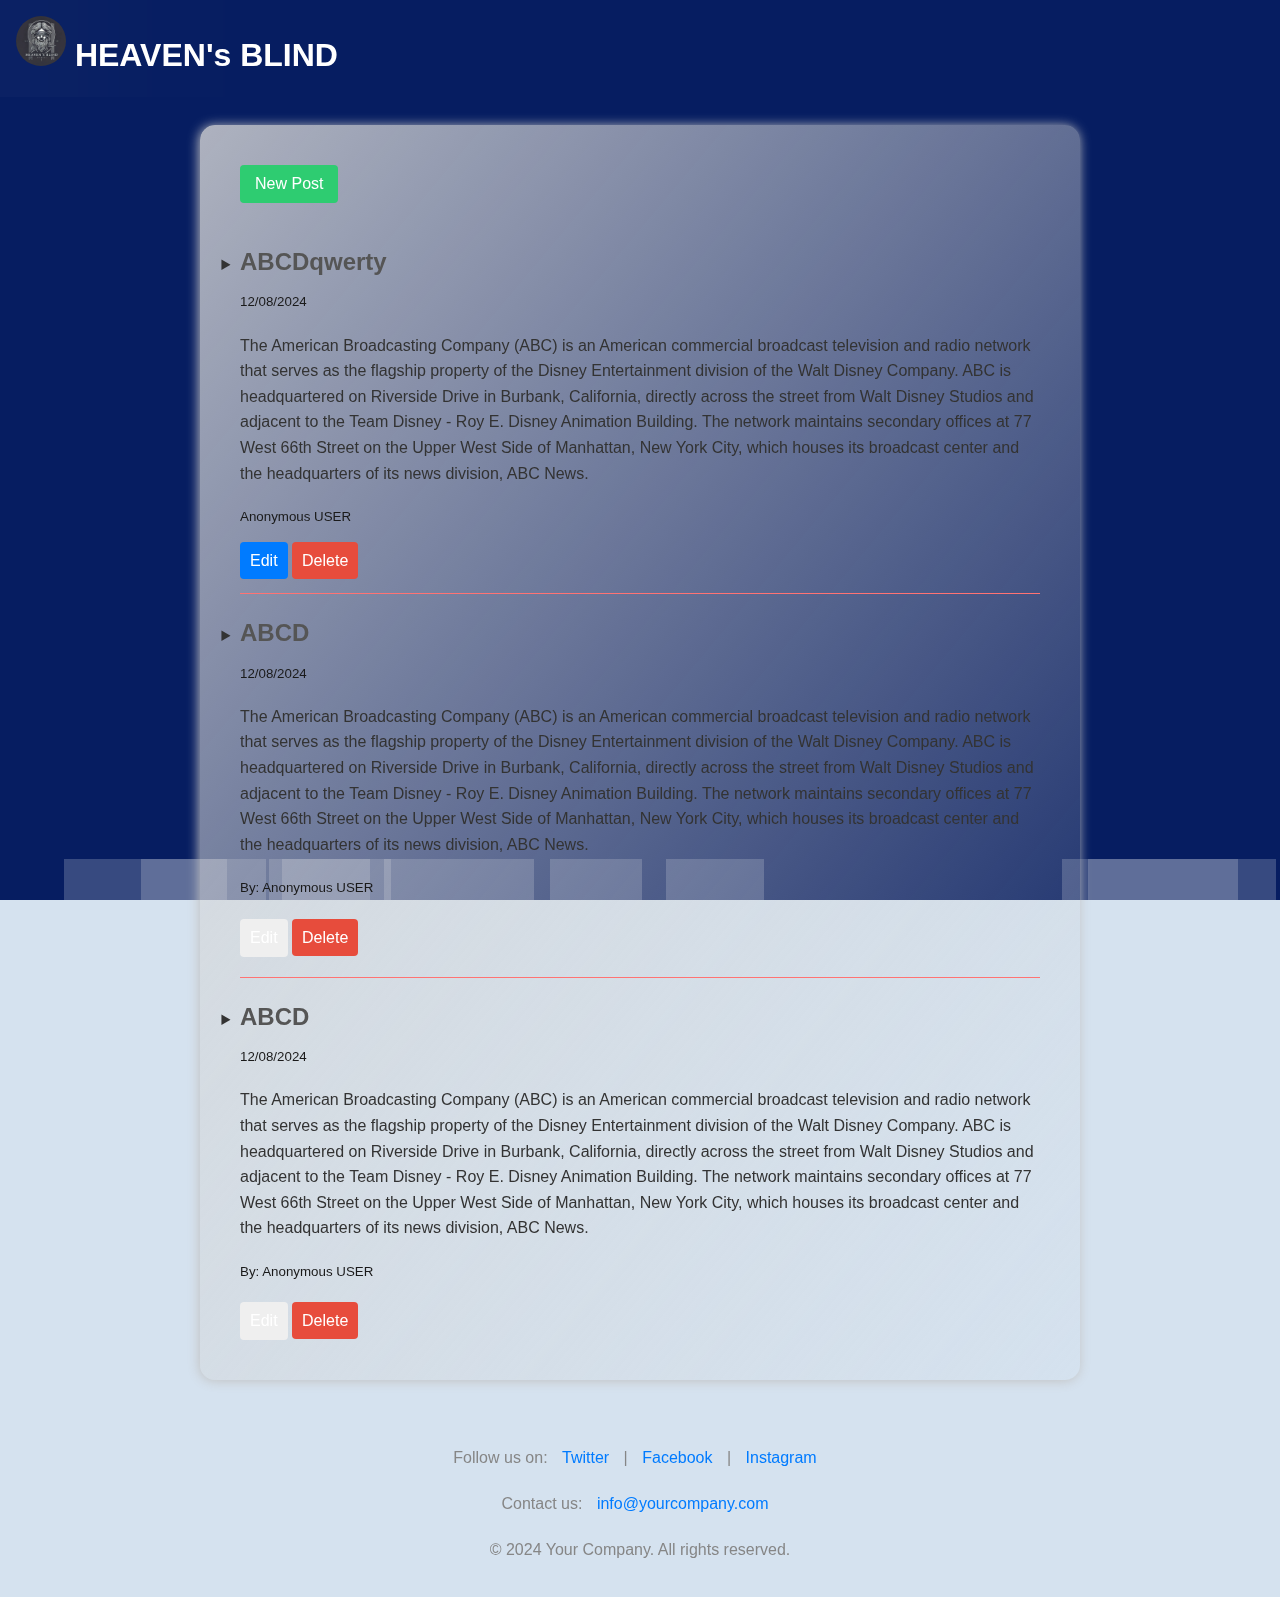
<file: blog/blog.html>
<!DOCTYPE
 html>
<html lang="en">
<head>
    <meta charset="UTF-8">
    <meta name="viewport" content="width=device-width, initial-scale=1.0">
    <link rel="stylesheet" href="https://stackpath.bootstrapcdn.com/bootstrap/4.2.1/css/bootstrap.min.css" integrity="sha384-GJzZqFGwb1QTTN6wy59ffF1BuGJpLSa9DkKMp0DgiMDm4iYMj70gZWKYbI706tWS" crossorigin="anonymous">
    <link rel="stylesheet" href=" ../assets/css/main2.css">
    <title>Blog</title>
</head>

<body>
  <ul class="background">
    <li></li>
    <li>BLOG</li>
    <li>BLOG</li>
    <li>BLOG</li>
    <li></li>
    <li></li>
    <li>BLOG</li>
    <li>BLOG</li>
    <li>BLOG</li>
    <li></li>
  </ul>

  <header id="header">
    <div class="logo" id="logo">
      <img src="../assets/img/logo.webp" alt="logo" class="logo_web">
      HEAVEN's BLIND
    </div>
</header>


<div class="container">
<!-- <a id="newPostBtn" href="#"><button onclick="showForm('newPostForm')" >New Post</button></a> -->

<button id="newPostBtn" onclick="openModal('newPostForm')">New Post</button> 
<ul id="postsList">
    <li>
      <h2 id = "title"> </h2>
      <small id="date" >
      </small>
      <p id ="content"></p>
      <small id="auther"></small>
      <a class="edit" href="#" onclick="openModal('editForm')">Edit</a>
      <a class="delete" href="#">Delete</a>
    </li>

    <li>
      <h2>
        ABCD
      </h2>
      <small>
        12/08/2024
      </small>
      <p>
        The American Broadcasting Company (ABC) is an American commercial broadcast television and radio network that serves as the flagship property of the Disney Entertainment division of the Walt Disney Company. ABC is headquartered on Riverside Drive in Burbank, California, directly across the street from Walt Disney Studios and adjacent to the Team Disney - Roy E. Disney Animation Building. The network maintains secondary offices at 77 West 66th Street on the Upper West Side of Manhattan, New York City, which houses its broadcast center and the headquarters of its news division, ABC News.
      </p>
      <small>By: Anonymous USER </small>
      <button class="edit" onclick="openModal('editForm')">Edit</button>
      <a class="delete" href="#">Delete</a>
    </li>

    <li>
      <h2>
        ABCD
      </h2>
      <small>
        12/08/2024
      </small>
      <p>
        The American Broadcasting Company (ABC) is an American commercial broadcast television and radio network that serves as the flagship property of the Disney Entertainment division of the Walt Disney Company. ABC is headquartered on Riverside Drive in Burbank, California, directly across the street from Walt Disney Studios and adjacent to the Team Disney - Roy E. Disney Animation Building. The network maintains secondary offices at 77 West 66th Street on the Upper West Side of Manhattan, New York City, which houses its broadcast center and the headquarters of its news division, ABC News.
      </p>
      <small>By: Anonymous USER </small>
      <button class="edit" onclick="openModal('editForm')">Edit</button>
      <a class="delete" href="#">Delete</a>
    </li>
</ul>
</div>

  <!-- Modal for forms -->
  <div id="formModal" class="modal">
      <div class="modal-content">
          <span class="close" onclick="closeModal()">&times;</span>
          <div id="formContainer"></div>
      </div>
  </div>
  
<footer class="footer" id="footer">
<div class="footer-content">
<p>Follow us on:
  <a href="https://twitter.com/yourcompany" target="_blank">Twitter</a> |
  <a href="https://facebook.com/yourcompany" target="_blank">Facebook</a> |
  <a href="https://instagram.com/yourcompany" target="_blank">Instagram</a>
</p>
<p>Contact us: <a href="mailto:info@yourcompany.com">info@yourcompany.com</a></p>
<p>&copy; 2024 Your Company. All rights reserved.</p>
</div>
<!-- <a href="/logout" role="button"><i class="fi fi-br-power" style="color: red; font-size: larger;"></i></a> -->
</footer>

<script src="../as.js"></script>

</body>
</html>
</file>
<file: assets/css/main2.css>
/* Reset some default browser styles */
body,
h1,
h2,
p,
ul,
li,
form,
input,
textarea,
a {
  margin: 0;
  padding: 0;
  border: none;
  font-family: "Arial", sans-serif;
}

body {
  background: #d5e2ef;;
  color: #333;
  line-height: 1.6;
  margin-top: 125px;
  transition: all 0.6s ease;
}

.container {
  max-width: 800px;
  margin: 50px auto;
  padding: 20px 40px;
  border-radius: 15px;
  background: linear-gradient(310deg, #fbfbfb00, #d5d5d5cf);
  box-shadow: -1px 1px 12px #c2c2c2;
  
}


/* 
.topic {
  width: 100px;
  height: 40px;
  display: block;
  margin-left: 20px;
  color: #333333;
  background-color: #fff;
  padding: 0.5em;
  border-radius: 15px;
  background: linear-gradient(145deg, #d5d5d5, #fefefe);
  box-shadow:  5px 5px 14px #c2c2c2,
             -5px -5px 14px #ffffff;
  position: fixed;
  
} */

/* header */
header {
  background: rgba(255, 255, 255, 0);
  backdrop-filter: blur(100px);
  color: #ffffff;
  padding: 1em;
  text-align: center;
  width: 100%;
  position: fixed;
  top: 0;
  left: 0;
  display: flex;
  align-items: center;
  transition: all 0.3s ease;
  z-index: 1000;
  font-size: 16px;
  font-weight: 700;
}

nav {
  margin-left: auto;
  font-size: xx-large;
  text-transform: uppercase;
  font-weight: bolder;
  color: rgb(73, 148, 252);
}


.logo {
  font-size: 2em;
  transition: all 0.3s ease;
}

.shrink {
  padding: 10px 10px;
}

.shrink .logo {
  font-size: 1em;
  text-align: left;
  color: #007bff;
}

.body1{
  margin-top: 60px;
}

/* Main content styles */
h1 {
  font-size: 2.5em;
  margin-bottom: 20px;
  /* color: #444; */
}

h2 {
  font-size: 1.5em;
  margin-bottom: 10px;
  color: #555;
}

p,
input,
textarea {
  margin-bottom: 20px;
}

small {
  display: block;
  margin-bottom: 20px;
  color: #1a1a1a;
}

input,
textarea {
  width: 100%;
  padding: 10px;
  border: 1px solid #ddd;
  border-radius: 4px;
  font-size: 1em;
  outline: none;
  transition: border 0.3s;
}

input:focus,
textarea:focus {
  border-color: #007bff;
}

a,
button {
  text-decoration: none;
  /* background-color: #007bff; */
  color: #fff;
  padding: 10px;
  font-size: 1em;
  border: none;
  border-radius: 4px;
  cursor: pointer;
  transition: background-color 0.3s;
}

button.full-width {
  display: block;
  text-align: center;
  width: 100%;
  color: #c2c2c2;
  background-color: #007bff;
}

ul {
  list-style-type: disclosure-closed;
}

li {
  padding: 20px 0;
  border-bottom: 1px solid #ff7373;
}

li:last-child {
  border-bottom: none;
}

a.edit {
  background-color: #007bff;

}

a.delete {
  background-color: #e74c3c;
}

a.delete:hover {
  background-color: #c0392b;
}

.container2 li {
  all: unset;
  border-bottom: 1px solid #ff7373;
}


#newPostBtn {
  margin: 20px 0;
  background-color: #2ecc71;
  padding: 10px 15px;
  font-size: 1em;
  border-radius: 4px;
  cursor: pointer;
  transition: background-color 0.3s;
  border: none;
  color: #fff;
  text-align: center;
  text-decoration: none;
}

#newPostBtn:hover {
  background-color: #27ae60;
}


.footer {
  background: rgba(255, 255, 255, 0);
  backdrop-filter: blur(100px);
  color: #868686;
  text-align: center;
  padding: 15px 0;
  width: 100%;
  bottom: 0;
}

.footer-content {
  max-width: 1000px;
  margin: 0 auto;
}

.footer a {
  color: #007bff;
  text-decoration: none;
}

.footer a:hover {
  text-decoration: underline;
}


/* Mobile Styles (adjust breakpoint as needed) */
@media (max-width: 768px) {
  header {
      padding: 0.5em; /* Reduce padding */
  }

  nav ul {
      margin-top: 5px; /* Add space above the navigation */
      padding-right: 10px;
  }

  nav ul li {
      /* display: block; Stack navigation items */
      margin-right: 4px; /*Add spacing between items*/
      text-align: center; /* Center align navigation links */
      padding: 5px; /* Remove unnecessary padding */
  }
}

.logo_1{
  height: 80px;
  border-radius: 50%;
  padding: 5px;
  border: 1px solid rgb(0, 21, 255);
}
/* background */
@keyframes animate {
  0%{
      transform: translateY(0) rotate(0deg);
      opacity: 1;
      border-radius: 0;
  }
  /* 50%{
    transform: translateY(0) rotate(0deg);
      opacity: 0.5;
      border-radius: 25%;
  } */
  100%{
      transform: translateY(-1000px) rotate(720deg);
      opacity: 0;
      border-radius: 50%;
  }
}

.background {
  position: fixed;
  width: 100vw;
  height: 100vh;
  top: 0;
  left: 0;
  margin: 0;
  padding: 0;
  background: #061d61;
  overflow: hidden;
  z-index: -1;
}
.background li {
  position: absolute;
    display: block;
    display: flex;
    list-style: none;
    color: #4994fc;
    width: 20px;
    height: 20px;
    background: rgba(255, 255, 255, 0.2);
    animation: animate 19s linear infinite;
    justify-content: center;
    align-items: center;
    font-size: xx-large;
    font-weight: lighter;
}




.background li:nth-child(0) {
  left: 46%;
  width: 124px;
  height: 124px;
  bottom: -124px;
  animation-delay: 1s;
}
.background li:nth-child(1) {
  left: 11%;
  width: 125px;
  height: 125px;
  bottom: -125px;
  animation-delay: 1s;
}
.background li:nth-child(2) {
  left: 22%;
  width: 88px;
  height: 88px;
  bottom: -88px;
  animation-delay: 3s;
}
.background li:nth-child(3) {
  left: 85%;
  width: 188px;
  height: 188px;
  bottom: -188px;
  animation-delay: 13s;
}
.background li:nth-child(4) {
  left: 83%;
  width: 176px;
  height: 176px;
  bottom: -176px;
  animation-delay: 5s;
}
.background li:nth-child(5) {
  left: 52%;
  width: 98px;
  height: 98px;
  bottom: -98px;
  animation-delay: 23s;
}
.background li:nth-child(6) {
  left: 43%;
  width: 92px;
  height: 92px;
  bottom: -92px;
  animation-delay: 24s;
}
.background li:nth-child(7) {
  left: 5%;
  width: 163px;
  height: 163px;
  bottom: -163px;
  animation-delay: 13s;
}
.background li:nth-child(8) {
  left: 21%;
  width: 122px;
  height: 122px;
  bottom: -122px;
  animation-delay: 5s;
}
.background li:nth-child(9) {
  left: 30%;
  width: 150px;
  height: 150px;
  bottom: -150px;
  animation-delay: 27s;
}
.logo_web{
  height: 50px;
  border-radius: 50%;
}

  /* Modal (popup) styles */
.modal {
  display: none;
  position: fixed;
  z-index: 1;
  left: 0;
  top: 0;
  width: 100%;
  height: 100%;
  background-color: rgba(0, 0, 0, 0.5);
  justify-content: center;
  align-items: center;
}

.modal-content {
  background-color: #89bff891;
  padding: 20px;
  border-radius: 5px;
  width: 80%;
  max-width: 500px;
}

.close {
  color: #aaa;
  float: right;
  font-size: 28px;
  font-weight: bold;
  cursor: pointer;
}

.close:hover, .close:focus {
  color: #000;
  text-decoration: none;
  cursor: pointer;
}

.full-width {
  width: 100%;
}
</file>
